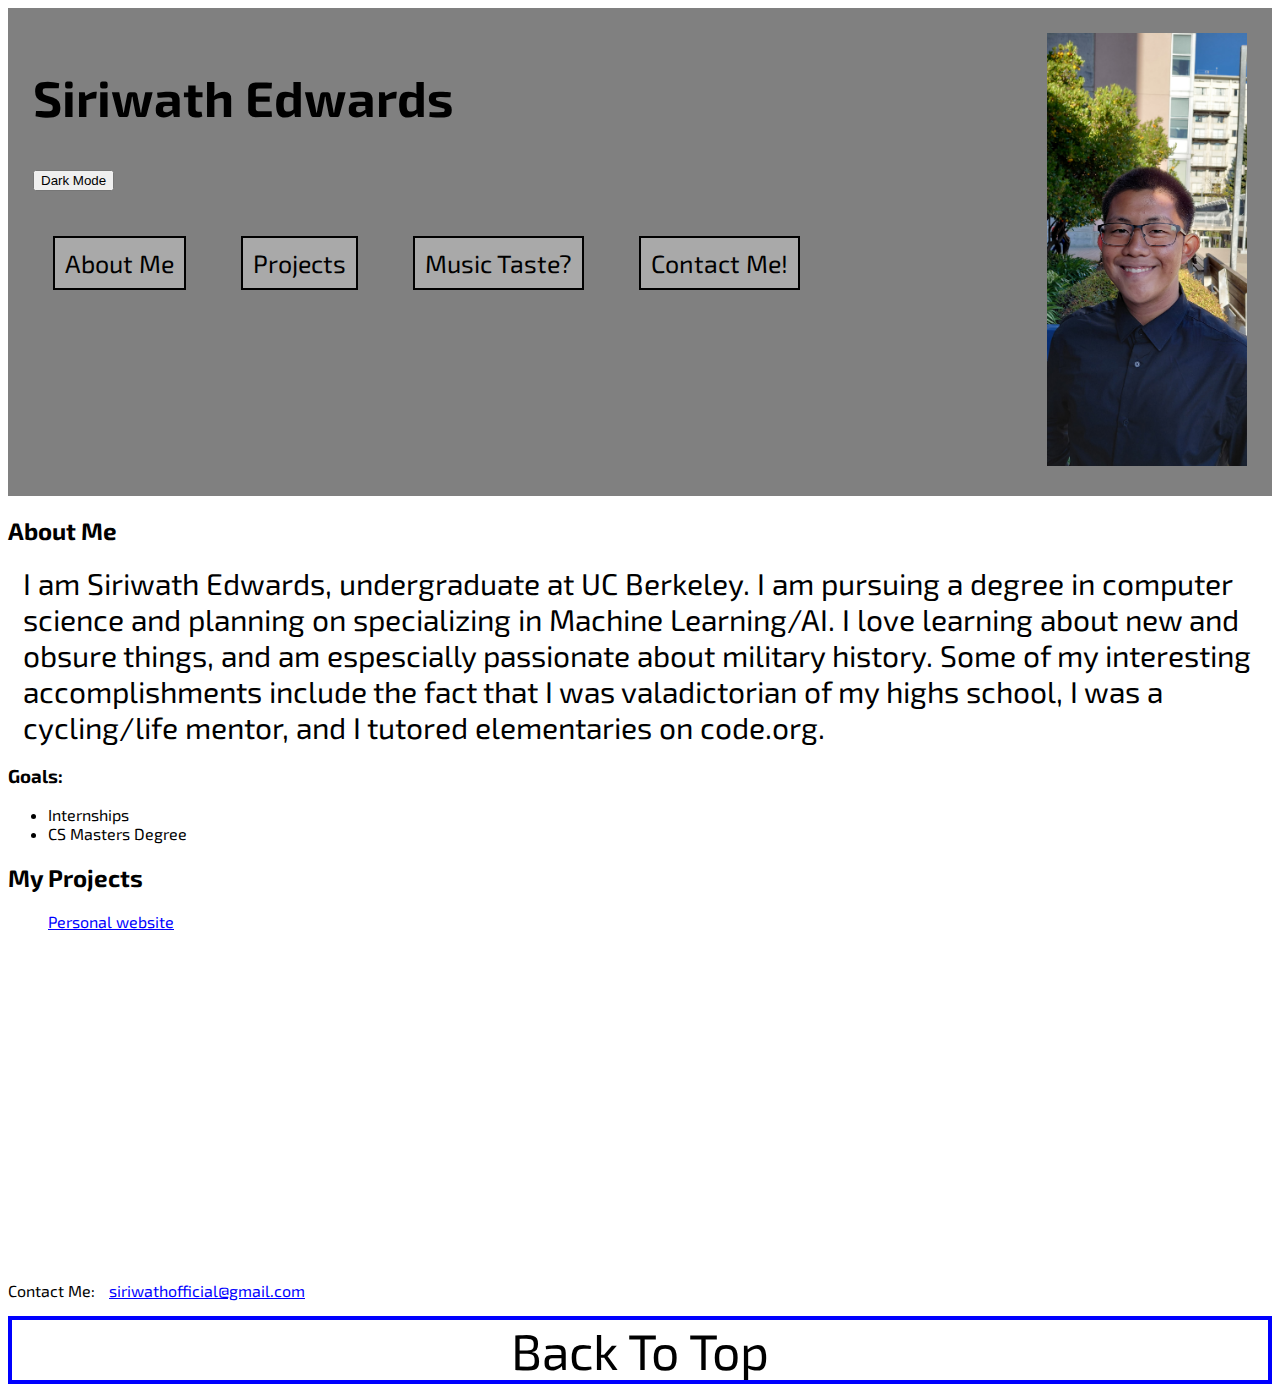
<file: index.html>
<!DOCTYPE html>
<html lang="en">
<head>
    <meta charset="UTF-8">
    <meta name="viewport" content="width=device-width, initial-scale=1.0">
    <title>Document</title>
    <link rel="stylesheet" href="style.css">
    <link href="https://fonts.googleapis.com/css2?family=Exo+2:wght@400;700&display=swap" rel="stylesheet">

</head>
<body id="page-body">
    <header>
        <section id="home">
            <div class="container">
                <div class="left">
                    <div class="flexbox">
                        <h1>Siriwath Edwards</h1>
                        <button id="bttn" class="bttn">Dark Mode</button>
                        <nav>
                            <ul id="navList">
                                <li><a href="#about">About Me</a></li>
                                <li><a href="#projects">Projects</a></li>
                                <li><a href="#music">Music Taste?</a></li>
                                <li><a href="#contact">Contact Me!</a></li>
                            </ul>
                        </nav> 
                    </div>
                </div>
                <div class="right">
                    <img src="me.jpg" alt="skill issue not my fault you cant see this your missing out">
                </div>
            </div>
        </section>
    </header>
    <main>
        <section id="about">
            <h2>About Me</h2>
            <p id="aboutP">I am Siriwath Edwards, undergraduate at UC Berkeley. I am pursuing a degree in computer science and planning on specializing in Machine Learning/AI.
                I love learning about new and obsure things, and am espescially passionate about military history. Some of my interesting accomplishments 
                include the fact that I was valadictorian of my highs school, I was a cycling/life mentor, and I tutored elementaries on code.org.
            </p>
            <h3>Goals:</h2>
            <ul>
                <li>Internships</li>
                <li>CS Masters Degree</li>
            </ul>
            
        </section>
        <section id="projects">
            <h2>My Projects</h2>
            <ul id="projectList">
                <li><a href="#home">Personal website</a></li>
            </ul>

        </section>
        <section id="music">
            <iframe  width="560" 
                height="315" 
                src="https://www.youtube.com/embed/hB7CDrVnNCs" 
                title="Song" 
                frameborder="0" 
                allow="accelerometer; autoplay; clipboard-write; encrypted-media; gyroscope; picture-in-picture" 
                allowfullscreen></iframe>
        </section>
    </main>
    <footer>
        <section id="contact">
            <p>Contact Me: <a id="tempo" href="mailto:siriwathofficial@gmail.com">siriwathofficial@gmail.com</a></p>
        </section>
        <nav id="bottomNav"><a id="awesome" href="#home">Back To Top</a></nav>

    </footer>   
    <script src="script.js"></script>
</body>
</html>
</file>
<file: style.css>
header {
    background-color: gray;
    margin: 25px;
    padding: 25px;
    font-size: 25px;
}
#navList li {
    list-style-type: none;
    margin: 20px;
    padding: 10px;
    background-color: darkgray;
    border: 2px solid black;
}
#navList li:hover {
    background-color: lightgray;
}
#navList {
    display: flex;
}
#aboutP {
    margin: 15px;
    font-size: 30px;

}
a {
    color: black;
    text-decoration: none;
}
#bottomNav {
    border: 4px solid blue;
    text-align:center;
    padding:0px;
}
#bottomNav a{
    font-size:50px;
    display: inline-block;
    width: 100%;
    height: 100%;
}
#bottomNav a:hover{
    background-color:aqua;
}
header {
    margin: 0px;
}
body {
    font-family: 'Exo 2', sans-serif;
}
body.dark-theme {
    background-color: black;
    color: white;
}   
a.dark-theme {
    color:white;
}
#tempo a.dark-theme{
    color:white
}
#projectList {
    display:flex;
}
#projectList li{
    list-style-type: none;
}
#projectList a {
    color: blue;
    text-decoration: underline;
}
#tempo  {
    color:blue;
    text-decoration: underline;
    padding: 10px;
}
.container {
    display: flex;
    justify-content: space-between; 
    align-items: flex-start;
    gap: 20px; 
}

.left {
    flex: 1; 
}
.right img {
    max-width: 200px; 
    height: auto;
    object-fit: cover;
}
.flexbox nav ul {
    list-style: none;
    padding: 0;
    display: flex;
    gap: 15px;
}
.right {
    flex: 0 0
}
</file>
